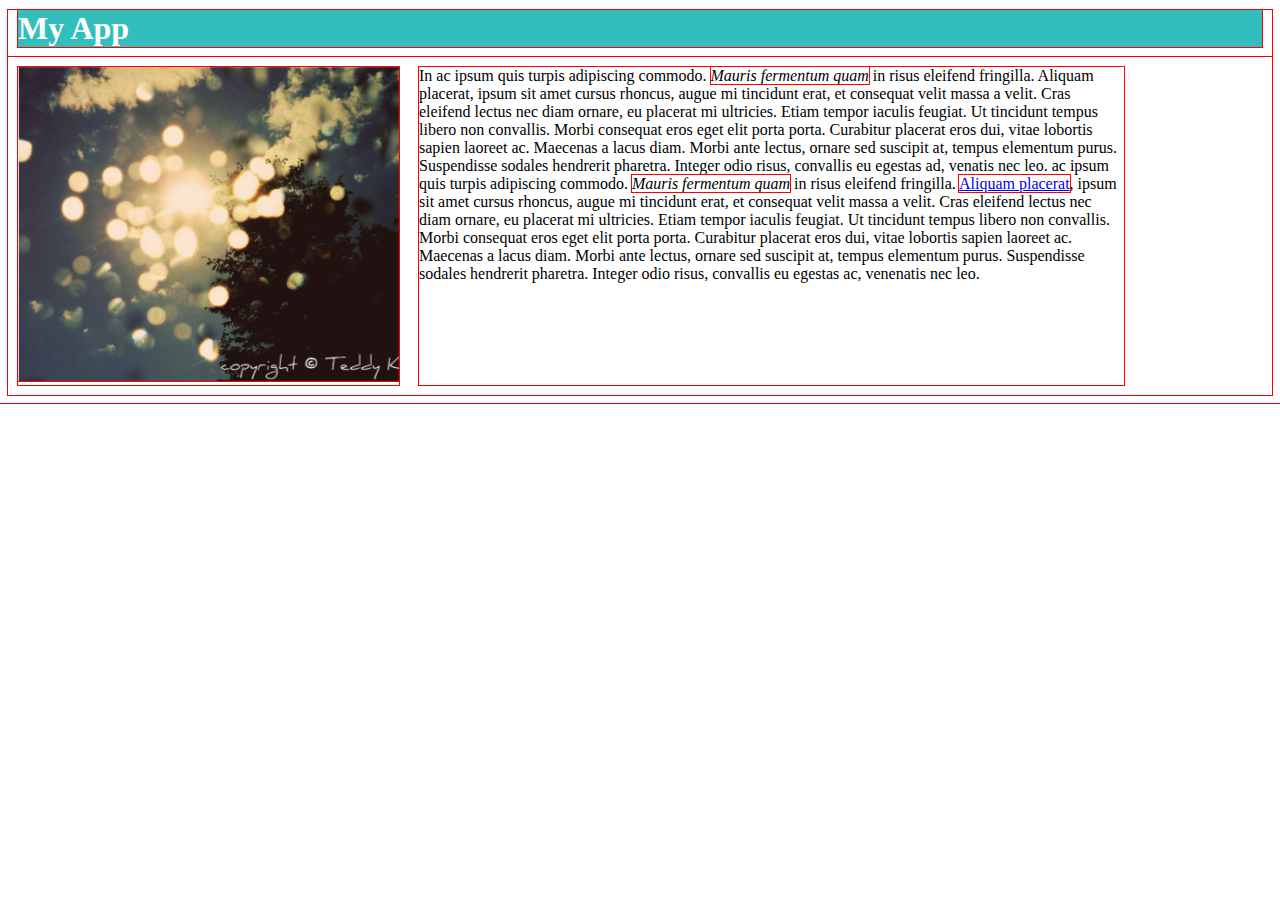
<file: Portfolio/Toplist/index.html>
<!DOCTYPE html>
<html>
<head>
    <title>Toplist</title>
    <link rel="stylesheet" type="text/css" href="style.css">
</head>
<body>
    <h1>My App</h1>
    <div class="app">
    	<div class="screenshot"><img src="img/app.png" alt="This is a screenshot"></div>
    	<div class="description">
         In ac ipsum quis turpis adipiscing commodo. <em>Mauris fermentum quam</em> in risus eleifend fringilla. Aliquam placerat, ipsum sit amet cursus rhoncus, augue mi tincidunt erat, et consequat velit massa a velit. Cras eleifend lectus nec diam ornare, eu placerat mi ultricies. Etiam tempor iaculis feugiat. Ut tincidunt tempus libero non convallis. Morbi consequat eros eget elit porta porta. Curabitur placerat eros dui, vitae lobortis sapien laoreet ac. Maecenas a lacus diam. Morbi ante lectus, ornare sed suscipit at, tempus elementum purus. Suspendisse sodales hendrerit pharetra. Integer odio risus, convallis eu egestas ad, venatis nec leo. ac ipsum quis turpis adipiscing commodo. <em>Mauris fermentum quam</em> in risus eleifend fringilla. <a href="#">Aliquam placerat</a>, ipsum sit amet cursus rhoncus, augue mi tincidunt erat, et consequat velit massa a velit. Cras eleifend lectus nec diam ornare, eu placerat mi ultricies. Etiam tempor iaculis feugiat. Ut tincidunt tempus libero non convallis. Morbi consequat eros eget elit porta porta. Curabitur placerat eros dui, vitae lobortis sapien laoreet ac. Maecenas a lacus diam. Morbi ante lectus, ornare sed suscipit at, tempus elementum purus. Suspendisse sodales hendrerit pharetra. Integer odio risus, convallis eu egestas ac, venenatis nec leo.
        </div>
    </div>
</body>
</html>
</file>
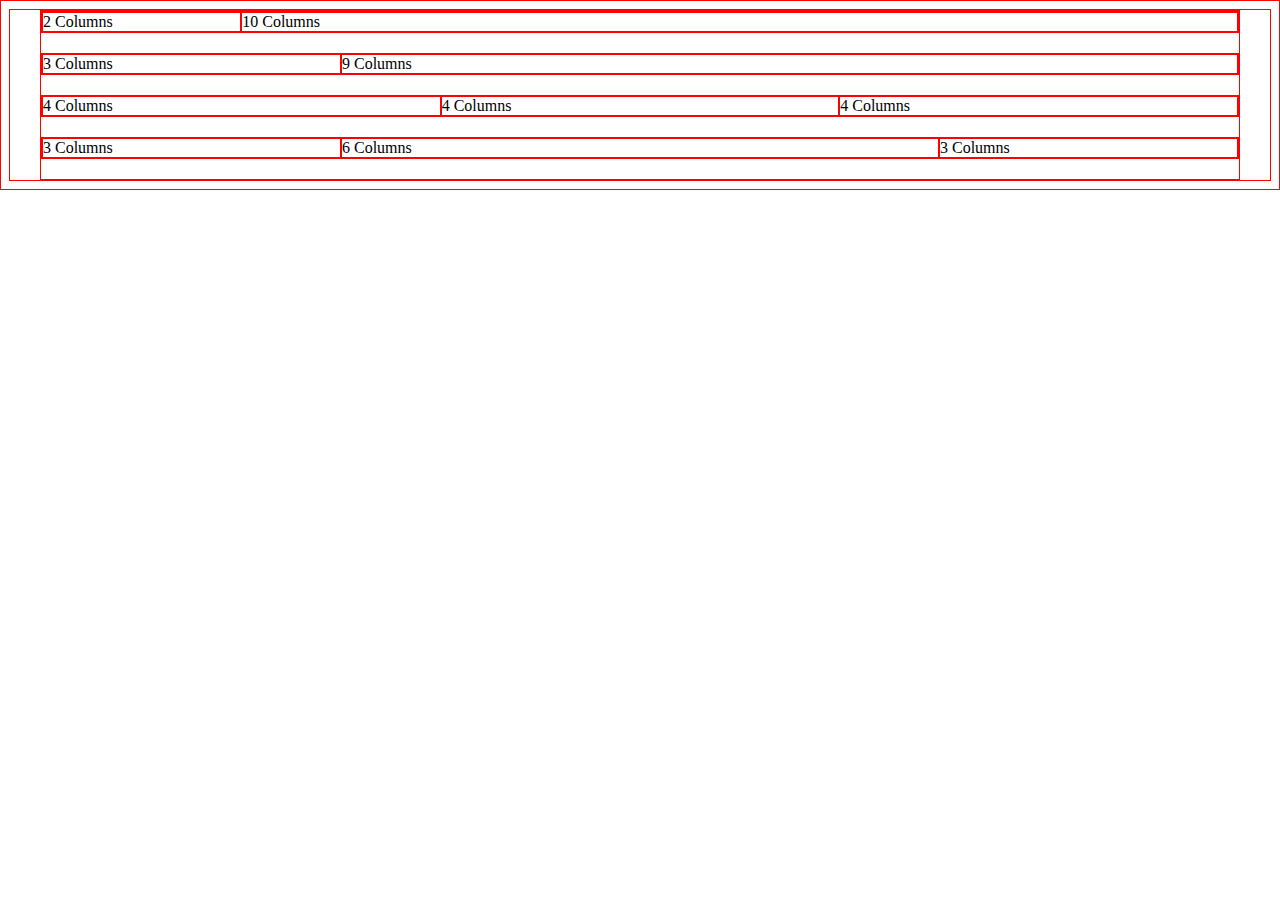
<file: Portfolio/framework/test.html>
<!DOCTYPE html>
<html>
<head>
  <meta charset="utf-8">
  <title>Framework Test Page</title>
  <link rel="stylesheet" href="css/main.css">
</head>
<body>
  <div class="grid">
    <div class="row">
      <div class="col-2">2 Columns</div>
      <div class="col-10">10 Columns</div>
    </div>
    <div class="row">
      <div class="col-3">3 Columns</div>
      <div class="col-9">9 Columns</div>
    </div>
    <div class="row">
      <div class="col-4">4 Columns</div>
      <div class="col-4">4 Columns</div>
      <div class="col-4">4 Columns</div>
    </div>
    <div class="row">
      <div class="col-3">3 Columns</div>
      <div class="col-6">6 Columns</div>
      <div class="col-3">3 Columns</div>
    </div>
  </div>
</body>
</html>
</file>
<file: Portfolio/Toplist/style.css>
* {
   outline: 1px solid red !important;
}

* {
    -webkit-box-sizing: border-box;
    -moz-box-sizing: border-box;
    -ms-box-sizing: border-box;
    box-sizing: border-box;
}

.screenshot {
    max-width: 460px;
    margin: 10px;
}

.description {
    max-width: 705px;
    margin: 10px;
}

.app {
    -webkit-display: flex;
    display: flex;
}

h1{
    background-color: #33BEBE;
    margin: 10px;
    color: white;


}
</file>
<file: Portfolio/framework/css/main.css>
* {
    border: 1px solid red !important;
}

* {
    -webkit-box-sizing: border-box;
    -moz-box-sizing: border-box;
    -ms-box-sizing: border-box;
    box-sizing: border-box;
}

.grid {
    margin: 0 auto;
    max-width: 1200px;
    width: 100%;
}

.row {
    width: 100%;
    margin-bottom: 20px;
    display: flex;
}

.col-1 {
    width: 8.33%;
}

.col-2 {
    width: 16.66%;
}

.col-3 {
    width: 25%;
}

.col-4 {
    width: 33.33%;
}

.col-5 {
    width: 41.66%;
}

.col-6 {
    width: 50%;
}

.col-7 {
    width: 58.33%;
}

.col-8 {
    width: 66.66%;
}

.col-9 {
    width: 75%;
}

.col-10 {
    width: 83.33%;
}

.col-11 {
    width: 91.66%;
}

.col-12 {
    width: 100%;
}
</file>
